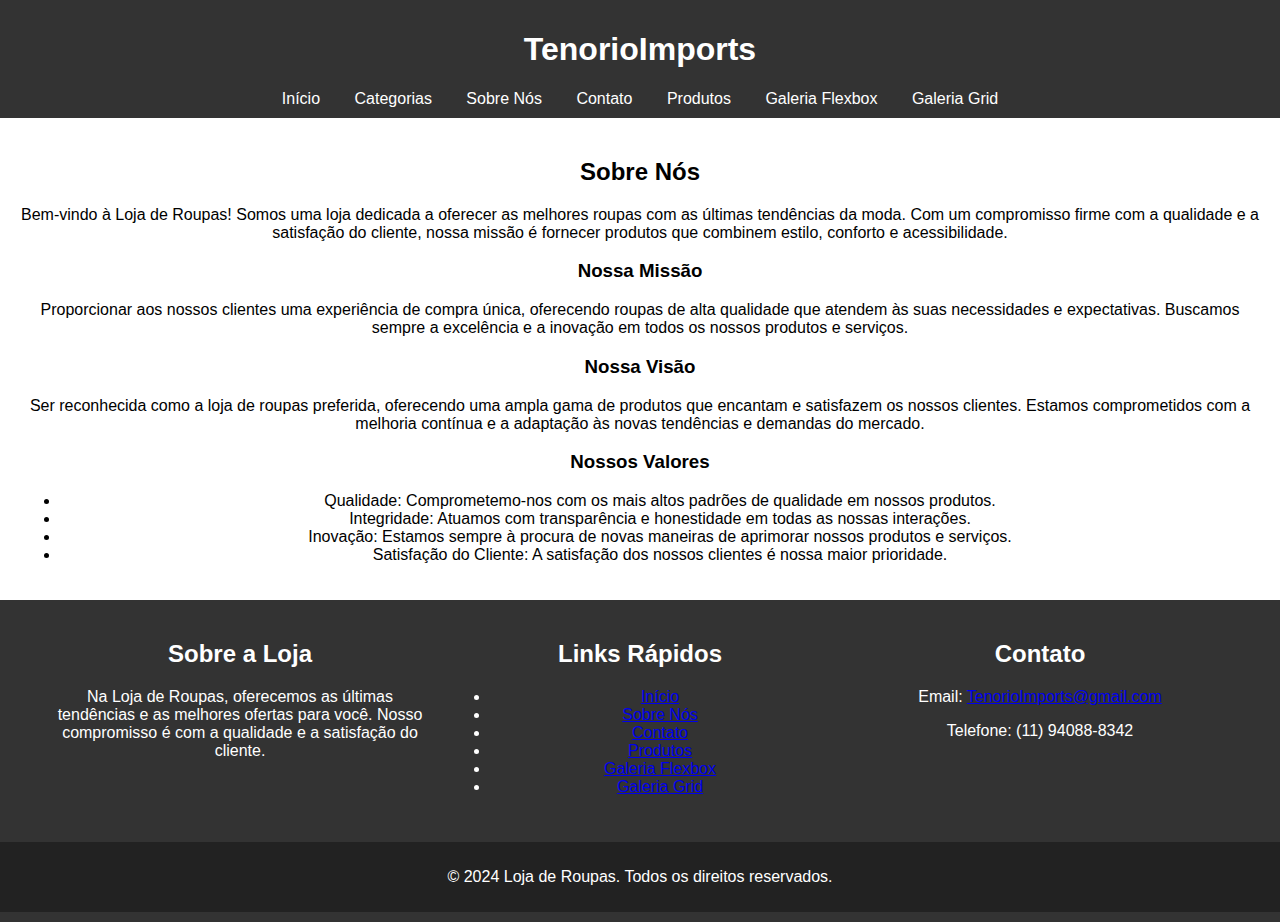
<file: about.html>
<!DOCTYPE html>
<html lang="pt-BR">
<head>
    <meta charset="UTF-8">
    <meta name="viewport" content="width=device-width, initial-scale=1.0">
    <title>Sobre Nós - TenorioImports</title>
    <link rel="stylesheet" href="styles.css">
</head>
<body>
    <header>
        <h1>TenorioImports</h1>
        <nav>
            <ul>
                <li><a href="index.html">Início</a></li>
                <li class="dropdown">
                    <a href="#">Categorias</a>
                    <div class="dropdown-content">
                        <a href="products.html#casual">Casual</a>
                        <a href="products.html#work">Trabalho</a>
                        <a href="products.html#elegant">Elegante</a>
                    </div>
                </li>
                <li><a href="about.html">Sobre Nós</a></li>
                <li><a href="contact.html">Contato</a></li>
                <li><a href="produtos.html">Produtos</a></li>
                <li><a href="gallery-flex.html">Galeria Flexbox</a></li>
                <li><a href="gallery-grid.html"></a>Galeria Grid</li>
            </ul>
        </nav>
    </header>

    <main>
        <section id="about-us">
            <h2>Sobre Nós</h2>
            <p>Bem-vindo à Loja de Roupas! Somos uma loja dedicada a oferecer as melhores roupas com as últimas tendências da moda. Com um compromisso firme com a qualidade e a satisfação do cliente, nossa missão é fornecer produtos que combinem estilo, conforto e acessibilidade.</p>

            <div class="about-content">
                <div class="about-item">
                    <h3>Nossa Missão</h3>
                    <p>Proporcionar aos nossos clientes uma experiência de compra única, oferecendo roupas de alta qualidade que atendem às suas necessidades e expectativas. Buscamos sempre a excelência e a inovação em todos os nossos produtos e serviços.</p>
                </div>
                <div class="about-item">
                    <h3>Nossa Visão</h3>
                    <p>Ser reconhecida como a loja de roupas preferida, oferecendo uma ampla gama de produtos que encantam e satisfazem os nossos clientes. Estamos comprometidos com a melhoria contínua e a adaptação às novas tendências e demandas do mercado.</p>
                </div>
                <div class="about-item">
                    <h3>Nossos Valores</h3>
                    <ul>
                        <li>Qualidade: Comprometemo-nos com os mais altos padrões de qualidade em nossos produtos.</li>
                        <li>Integridade: Atuamos com transparência e honestidade em todas as nossas interações.</li>
                        <li>Inovação: Estamos sempre à procura de novas maneiras de aprimorar nossos produtos e serviços.</li>
                        <li>Satisfação do Cliente: A satisfação dos nossos clientes é nossa maior prioridade.</li>
                    </ul>
                </div>
            </div>
        </section>
    </main>

    <footer>
        <div class="footer-content">
            <div class="footer-section about">
                <h2>Sobre a Loja</h2>
                <p>Na Loja de Roupas, oferecemos as últimas tendências e as melhores ofertas para você. Nosso compromisso é com a qualidade e a satisfação do cliente.</p>
            </div>
            <div class="footer-section links">
                <h2>Links Rápidos</h2>
                <ul>
                    <li><a href="index.html">Início</a></li>
                    <li><a href="about.html">Sobre Nós</a></li>
                    <li><a href="contact.html">Contato</a></li>
                    <li><a href="produtos.html">Produtos</a></li>
                    <li><a href="gallery-flex.html">Galeria Flexbox</a></li>
                    <li><a href="gallery-grid.html">Galeria Grid</a></li>
                </ul>
            </div>
            <div class="footer-section contact">
                <h2>Contato</h2>
                <p>Email: <a href="mailto:TenorioImports@gmail.com">TenorioImports@gmail.com</a></p>
                <p>Telefone: (11) 94088-8342</p>
            </div>
        </div>
        <div class="footer-bottom">
            <p>&copy; 2024 Loja de Roupas. Todos os direitos reservados.</p>
        </div>
    </footer>
    
    <script src="script.js"></script>
</body>
</html>
</file>
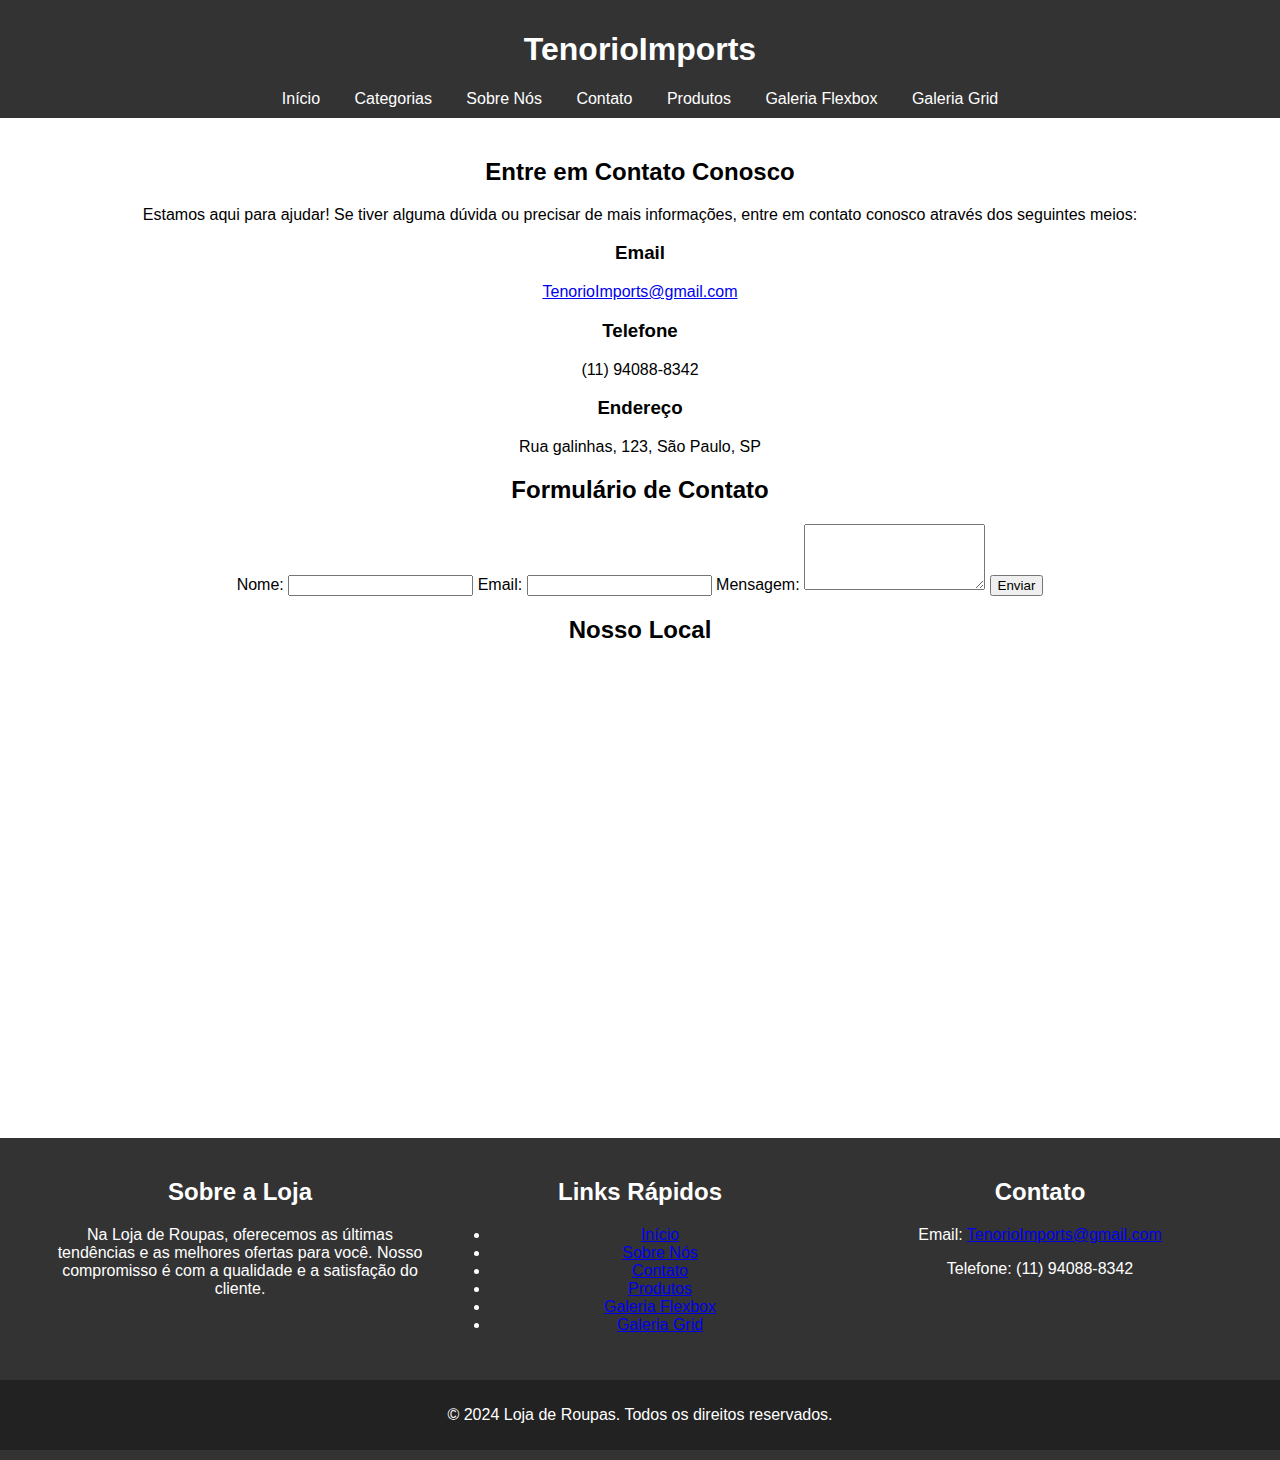
<file: contact.html>
<!DOCTYPE html>
<html lang="pt-BR">
<head>
    <meta charset="UTF-8">
    <meta name="viewport" content="width=device-width, initial-scale=1.0">
    <title>Contato - TenorioImports</title>
    <link rel="stylesheet" href="styles.css">
</head>
<body>
    <header>
        <h1>TenorioImports</h1>
        <nav>
            <ul>
                <li><a href="index.html">Início</a></li>
                <li class="dropdown">
                    <a href="#">Categorias</a>
                    <div class="dropdown-content">
                        <a href="products.html#casual">Casual</a>
                        <a href="products.html#work">Trabalho</a>
                        <a href="products.html#elegant">Elegante</a>
                    </div>
                </li>
                <li><a href="about.html">Sobre Nós</a></li>
                <li><a href="contact.html">Contato</a></li>
                <li><a href="produtos.html">Produtos</a></li>
                <li><a href="gallery-flex.html">Galeria Flexbox</a></li>
                <li><a href="gallery-grid.html">Galeria Grid</a></li>
            </ul>
        </nav>
    </header>

    <main>
        <section id="contact">
            <h2>Entre em Contato Conosco</h2>
            <p>Estamos aqui para ajudar! Se tiver alguma dúvida ou precisar de mais informações, entre em contato conosco através dos seguintes meios:</p>

            <div class="contact-info">
                <div class="contact-item">
                    <h3>Email</h3>
                    <p><a href="mailto:TenorioImports@gmail.com">TenorioImports@gmail.com</a></p>
                </div>
                <div class="contact-item">
                    <h3>Telefone</h3>
                    <p>(11) 94088-8342</p>
                </div>
                <div class="contact-item">
                    <h3>Endereço</h3>
                    <p>Rua galinhas, 123, São Paulo, SP</p>
                </div>
            </div>

            <div class="contact-form">
                <h2>Formulário de Contato</h2>
                <form action="#" method="post">
                    <label for="name">Nome:</label>
                    <input type="text" id="name" name="name" required>
                    
                    <label for="email">Email:</label>
                    <input type="email" id="email" name="email" required>
                    
                    <label for="message">Mensagem:</label>
                    <textarea id="message" name="message" rows="4" required></textarea>
                    
                    <button type="submit">Enviar</button>
                </form>
            </div>

            <div class="map">
                <h2>Nosso Local</h2>
                <iframe src="https://www.google.com/maps/embed?pb=!1m18!1m12!1m3!1d3656.378099018188!2d-46.64954188505766!3d-23.58725674033685!2m3!1f0!2f0!3f0!3m2!1i1024!2i768!4f13.1!3m3!1m2!1s0x94ce5a62ed0e2bd%3A0x5b5b5b2f71d7ec1d!2sRua%20Exemplo%2C%20123%2C%20São%20Paulo%2C%20SP!5e0!3m2!1spt-BR!2sbr!4v1694216796361!5m2!1spt-BR!2sbr" width="600" height="450" style="border:0;" allowfullscreen="" loading="lazy" referrerpolicy="no-referrer-when-downgrade"></iframe>
            </div>
        </section>
    </main>

    <footer>
        <div class="footer-content">
            <div class="footer-section about">
                <h2>Sobre a Loja</h2>
                <p>Na Loja de Roupas, oferecemos as últimas tendências e as melhores ofertas para você. Nosso compromisso é com a qualidade e a satisfação do cliente.</p>
            </div>
            <div class="footer-section links">
                <h2>Links Rápidos</h2>
                <ul>
                    <li><a href="index.html">Início</a></li>
                    <li><a href="about.html">Sobre Nós</a></li>
                    <li><a href="contact.html">Contato</a></li>
                    <li><a href="produtos.html">Produtos</a></li>
                    <li><a href="gallery-flex.html">Galeria Flexbox</a></li>
                    <li><a href="gallery-grid.html">Galeria Grid</a></li>
                </ul>
            </div>
            <div class="footer-section contact">
                <h2>Contato</h2>
                <p>Email: <a href="mailto:TenorioImports@gmail.com">TenorioImports@gmail.com</a></p>
                <p>Telefone: (11) 94088-8342</p>
            </div>
        </div>
        <div class="footer-bottom">
            <p>&copy; 2024 Loja de Roupas. Todos os direitos reservados.</p>
        </div>
    </footer>
    
    <script src="script.js"></script>
</body>
</html>
</file>
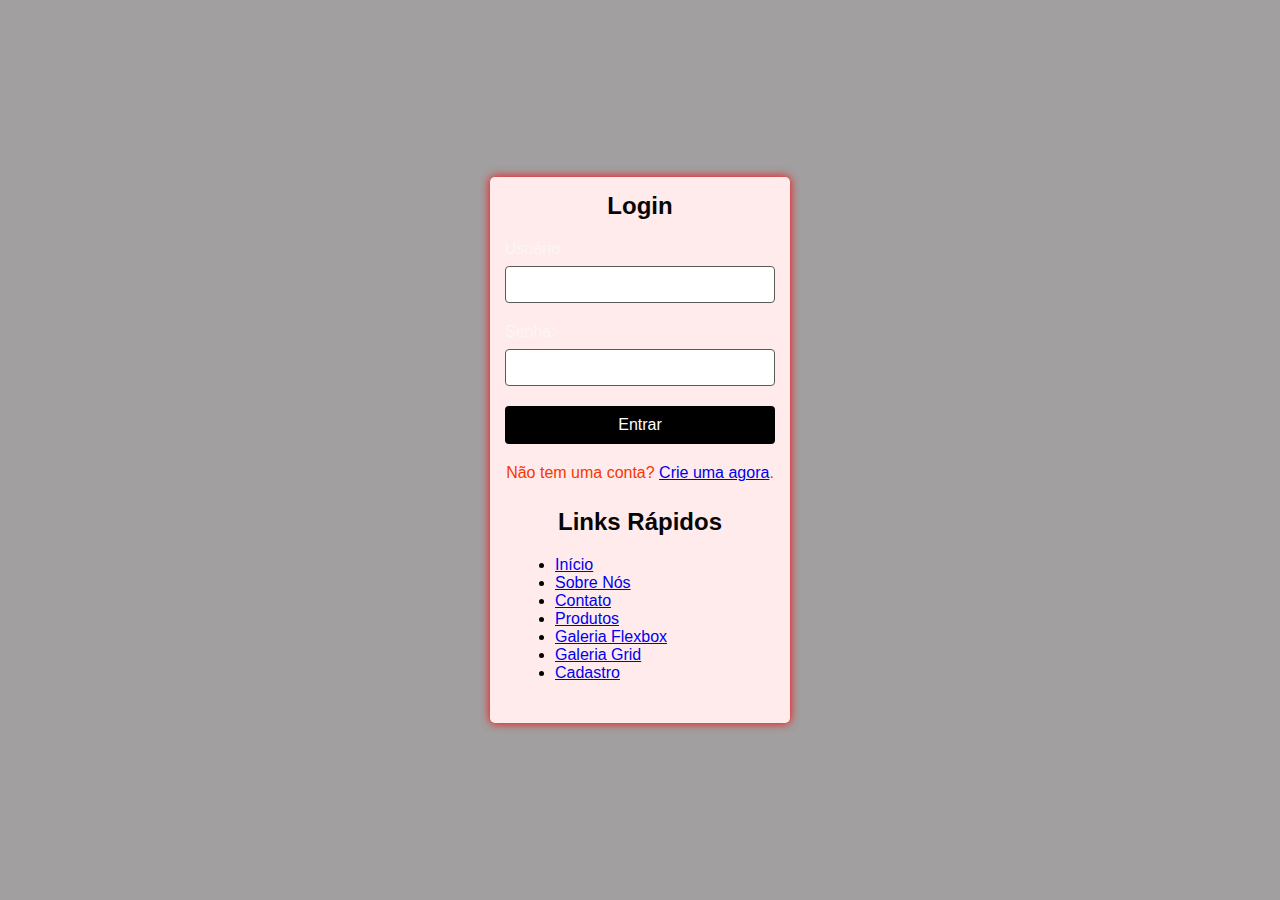
<file: login.html>
<!DOCTYPE html>
<html lang="pt-BR">
<head>
    <meta charset="UTF-8">
    <meta name="viewport" content="width=device-width, initial-scale=1.0">
    <title>Login - TenorioImports</title>
    <link rel="stylesheet" href="styles.css">
    <style>
        
        body {
            font-family: Arial, sans-serif;
            background-color: #a19f9f;
            display: flex;
            justify-content: center;
            align-items: center;
            height: 100vh;
            margin: auto;
        }

        .login-container {
            background: #ffebeb;
            padding: 15px;
            border-radius: 5px;
            box-shadow: 0 0 10px rgb(255, 1, 1);
            width: 80%;
            max-width: 300px;
            box-sizing: border-box;
        }

        h2 {
            margin-top: 0;
            text-align: center;
            color: #060606;
        }

        label {
            display: block;
            margin-bottom: 8px;
            color: #fdf5f5;
        }

        input[type="text"],
        input[type="password"] {
            width: 100%;
            padding: 10px;
            margin-bottom: 20px;
            border: 1px solid #5b5a5a;
            border-radius: 4px;
            box-sizing: border-box;
        }

        button {
            width: 100%;
            padding: 10px;
            background-color: #000000;
            border: none;
            border-radius: 4px;
            color: #fff;
            font-size: 16px;
            cursor: pointer;
        }

        button:hover {
            background-color: #000000;
        }

        .footer {
            text-align: center;
            margin-top: 20px;
            color: #f83702;
        }
    </style>
    
</head>
<body>
    <div class="login-container">
        <h2>Login</h2>
        <form action="authenticate.php" method="POST">
            <label for="username">Usuário:</label>
            <input type="text" id="username" name="username" required>

            <label for="password">Senha:</label>
            <input type="password" id="password" name="password" required>

            <button type="submit">Entrar</button>
        </form>
        <div class="footer">
            <p>Não tem uma conta? <a href="register.html">Crie uma agora</a>.</p>
        </div>
        <div class="footer-section links">
            <h2>Links Rápidos</h2>
            <ul>
                <li><a href="index.html">Início</a></li>
                <li><a href="about.html">Sobre Nós</a></li>
                <li><a href="contact.html">Contato</a></li>
                <li><a href="produtos.html">Produtos</a></li>
                <li><a href="gallery-flex.html">Galeria Flexbox</a></li>
                <li><a href="gallery-grid.html">Galeria Grid</a></li>
                <li><a href="register.html">Cadastro</a></li>
            </ul>
        </div>
    </div>

    <script src="script.js"></script>
</body>
</html>
</file>
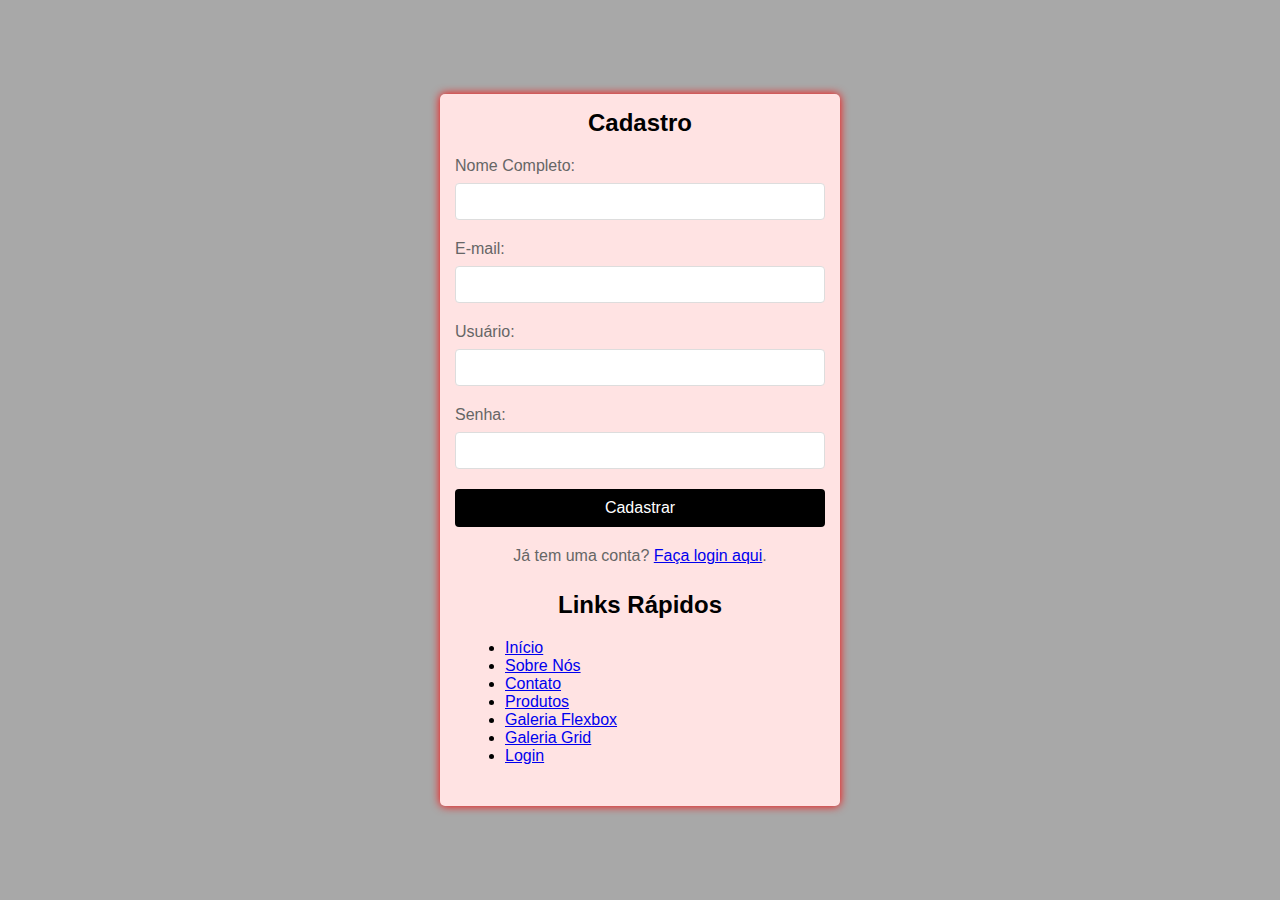
<file: register.html>
<!DOCTYPE html>
<html lang="pt-BR">
<head>
    <meta charset="UTF-8">
    <meta name="viewport" content="width=device-width, initial-scale=1.0">
    <title>Cadastro - TenorioImports</title>
    <link rel="stylesheet" href="styles.css">
    <style>
    
        body {
            font-family: Arial, sans-serif;
            background-color: #a8a8a8;
            display: flex;
            justify-content: center;
            align-items: center;
            height: 100vh;
            margin: 0;
            
        }

        .register-container {
            background: #ffe3e3;
            padding: 15px;
            border-radius: 5px;
            box-shadow: 0 0 10px rgba(255, 0, 0, 0.998);
            width: 80%;
            max-width: 400px;
            box-sizing: border-box;
        }

        h2 {
            margin-top: 0;
            text-align:center;
            color: #000000;
        }

        label {
            display: block;
            margin-bottom: 8px;
            color: #666;
        }

        input[type="text"],
        input[type="email"],
        input[type="password"] {
            width: 100%;
            padding: 10px;
            margin-bottom: 20px;
            border: 1px solid #ddd;
            border-radius: 4px;
            box-sizing: border-box;
        }

        button {
            width: 100%;
            padding: 10px;
            background-color: #000000;
            border: none;
            border-radius: 4px;
            color: #fff;
            font-size: 16px;
            cursor: pointer;
        }

        button:hover {
            background-color: #000000;
        }

        .footer {
            text-align: center;
            margin-top: 20px;
            color: #666;
        }
    </style>
    
</head>
<body>
    <div class="register-container">
        <h2>Cadastro</h2>
        <form action="register.php" method="POST">
            <label for="full-name">Nome Completo:</label>
            <input type="text" id="full-name" name="full_name" required>

            <label for="email">E-mail:</label>
            <input type="email" id="email" name="email" required>

            <label for="username">Usuário:</label>
            <input type="text" id="username" name="username" required>

            <label for="password">Senha:</label>
            <input type="password" id="password" name="password" required>

            <button type="submit">Cadastrar</button>
        </form>
        <div class="footer">
            <p>Já tem uma conta? <a href="login.html">Faça login aqui</a>.</p>
        </div>
        <div class="footer-section links">
            <h2>Links Rápidos</h2>
            <ul>
                <li><a href="index.html">Início</a></li>
                <li><a href="about.html">Sobre Nós</a></li>
                <li><a href="contact.html">Contato</a></li>
                <li><a href="produtos.html">Produtos</a></li>
                <li><a href="gallery-flex.html">Galeria Flexbox</a></li>
                <li><a href="gallery-grid.html">Galeria Grid</a></li>
                <li><a href="login.html">Login</a></li>
            </ul>
        </div>
    </div>

    <script src="script.js"></script>
</body>
</html>
</file>
<file: styles.css>
body {
    font-family: Arial, sans-serif;
    margin: 0;
    padding: 0;
    box-sizing: border-box;
}

header {
    background-color: #333;
    color: #fff;
    padding: 10px 0;
    text-align: center;
}

nav ul {
    list-style: none;
    padding: 0;
    margin: 0;
}

nav ul li {
    display: inline;
    margin: 0 15px;
    position: relative;
}

nav ul li a {
    color: #fff;
    text-decoration: none;
}

.dropdown-content {
    display: none;
    position: absolute;
    background-color: #f9f9f9;
    min-width: 160px;
    box-shadow: 0px 8px 16px 0px rgba(0,0,0,0.2);
    z-index: 1;
}

.dropdown-content a {
    color: black;
    padding: 12px 16px;
    text-decoration: none;
    display: block;
}

.dropdown-content a:hover {
    background-color: #f1f1f1;
}

.dropdown:hover .dropdown-content {
    display: block;
}

#slider {
    position: relative;
    max-width: 1200px;
    margin: auto;
    overflow: hidden;
}

.slides {
    position: relative;
    width: 100%;
}

.slide {
    display: none;
}

.slide img {
    width: 100%;
    height: auto;
}

.prev, .next {
    cursor: pointer;
    position: absolute;
    top: 50%;
    width: auto;
    padding: 16px;
    margin-top: -22px;
    color: white;
    font-weight: bold;
    font-size: 24px;
    transition: 0.6s ease;
    border-radius: 3px;
    user-select: none;
}

.prev {
    left: 0;
}

.next {
    right: 0;
}

.prev:hover, .next:hover {
    background-color: rgba(0,0,0,0.8);
}

section {
    padding: 20px;
    text-align: center;
}

#products {
    background-color: #f4f4f4;
}

.card-container {
    display: flex;
    justify-content: center;
    flex-wrap: wrap;
    gap: 20px;
}

.card {
    background-color: #fff;
    border-radius: 8px;
    box-shadow: 0 4px 8px rgba(0, 0, 0, 0.1);
    width: 300px;
    overflow: hidden;
}

.card img {
    width: 100%;
    height: auto;
}

.card-info {
    padding: 15px;
}

.card-info h3 {
    margin: 0;
    font-size: 18px;
}

.card-info p {
    color: #666;
}

footer {
    background-color: #333;
    color: #fff;
    padding: 20px 0;
    text-align: center;
}

.footer-content {
    display: flex;
    justify-content: space-around;
    padding: 20px;
    max-width: 1200px;
    margin: auto;
}

.footer-section {
    flex: 1;
    padding: 10px;
}

.footer-section h2 {
    margin-top: 0;
}

.footer-bottom {
    background-color: #222;
    padding: 10px 0;
}
#gallery {
    padding: 20px;
    text-align: center;
}

.gallery-container {
    display: flex;
    flex-wrap: wrap;
    justify-content: center;
    gap: 20px;
}
.gallery-container:hover .gallery-item{
    opacity: .5;
}
.gallery-container .gallery-item:hover {
    opacity: 1
}

.gallery-item {
    flex: 1 1 calc(33.333% - 40px);
    max-width: calc(33.333% - 40px);
}


.gallery-item img {
    width: 100%;
    height: auto;
    border-radius: 8px;
    box-shadow: 0 4px 8px rgba(0, 0, 0, 0.1);
}
.gallery-item {
    transition: all .3s;
}
.gallery-item:hover{
    transform: translateY(-20px)
}
@media (max-width: 768px) {
    .gallery-item {
        flex: 1 1 calc(50% - 40px);
        max-width: calc(50% - 40px);
    }
}
.gallery-item {
    transition: all .3s;
}
.gallery-item:hover{
    transform: translateY(-20px)
}

@media (max-width: 480px) {
    .gallery-item {
        flex: 1 1 100%;
        max-width: 100%;
    }
}
.gallery-item {
    transition: all .3s;
}
.gallery-item:hover{
    transform: translateY(-20px)
}
#gallery {
    padding: 20px;
    text-align: center;
}

.gallery-grid {
    display: grid;
    grid-template-columns: repeat(auto-fill, minmax(300px, 1fr));
    gap: 20px;
}
.gallery-grid:hover .gallery-item{
    opacity: .5;
}
.gallery-grid .gallery-item:hover {
    opacity: 1
}

.gallery-item img {
    width: 100%;
    height: auto;
    border-radius: 8px;
    box-shadow: 0 4px 8px rgba(0, 0, 0, 0.1);
}
.gallery-item {
    transition: all .3s;
}
.gallery-item:hover{
    transform: translateY(-20px)
}
body {
    font-family: Arial, sans-serif;
    margin: 0;
    padding: 0;
}

header, footer {
    background-color: #333;
    color: white;
    text-align: center;
    padding: 10px 0;
}

.product-container {
    display: flex;
    padding: 20px;
}

.image-gallery {
    flex: 1;
    max-width: 400px;
}

.image-gallery img {
    width: 100%;
    border: 1px solid #ccc;
}

.thumbnails {
    display: flex;
    justify-content: space-between;
    margin-top: 10px;
}

.thumbnails img {
    width: 30%;
    cursor: pointer;
    border: 1px solid #ccc;
}

.product-details {
    flex: 1;
    padding-left: 20px;
}

.price {
    font-size: 24px;
    color: #e63946;
}

.options {
    margin: 10px 0;
}

.comments {
    margin-top: 40px;
}

.comment {
    display: flex;
    align-items: center;
    margin-bottom: 10px;
}

.user-photo {
    width: 50px;
    height: 50px;
    border-radius: 50%;
    margin-right: 10px;
}
</file>
